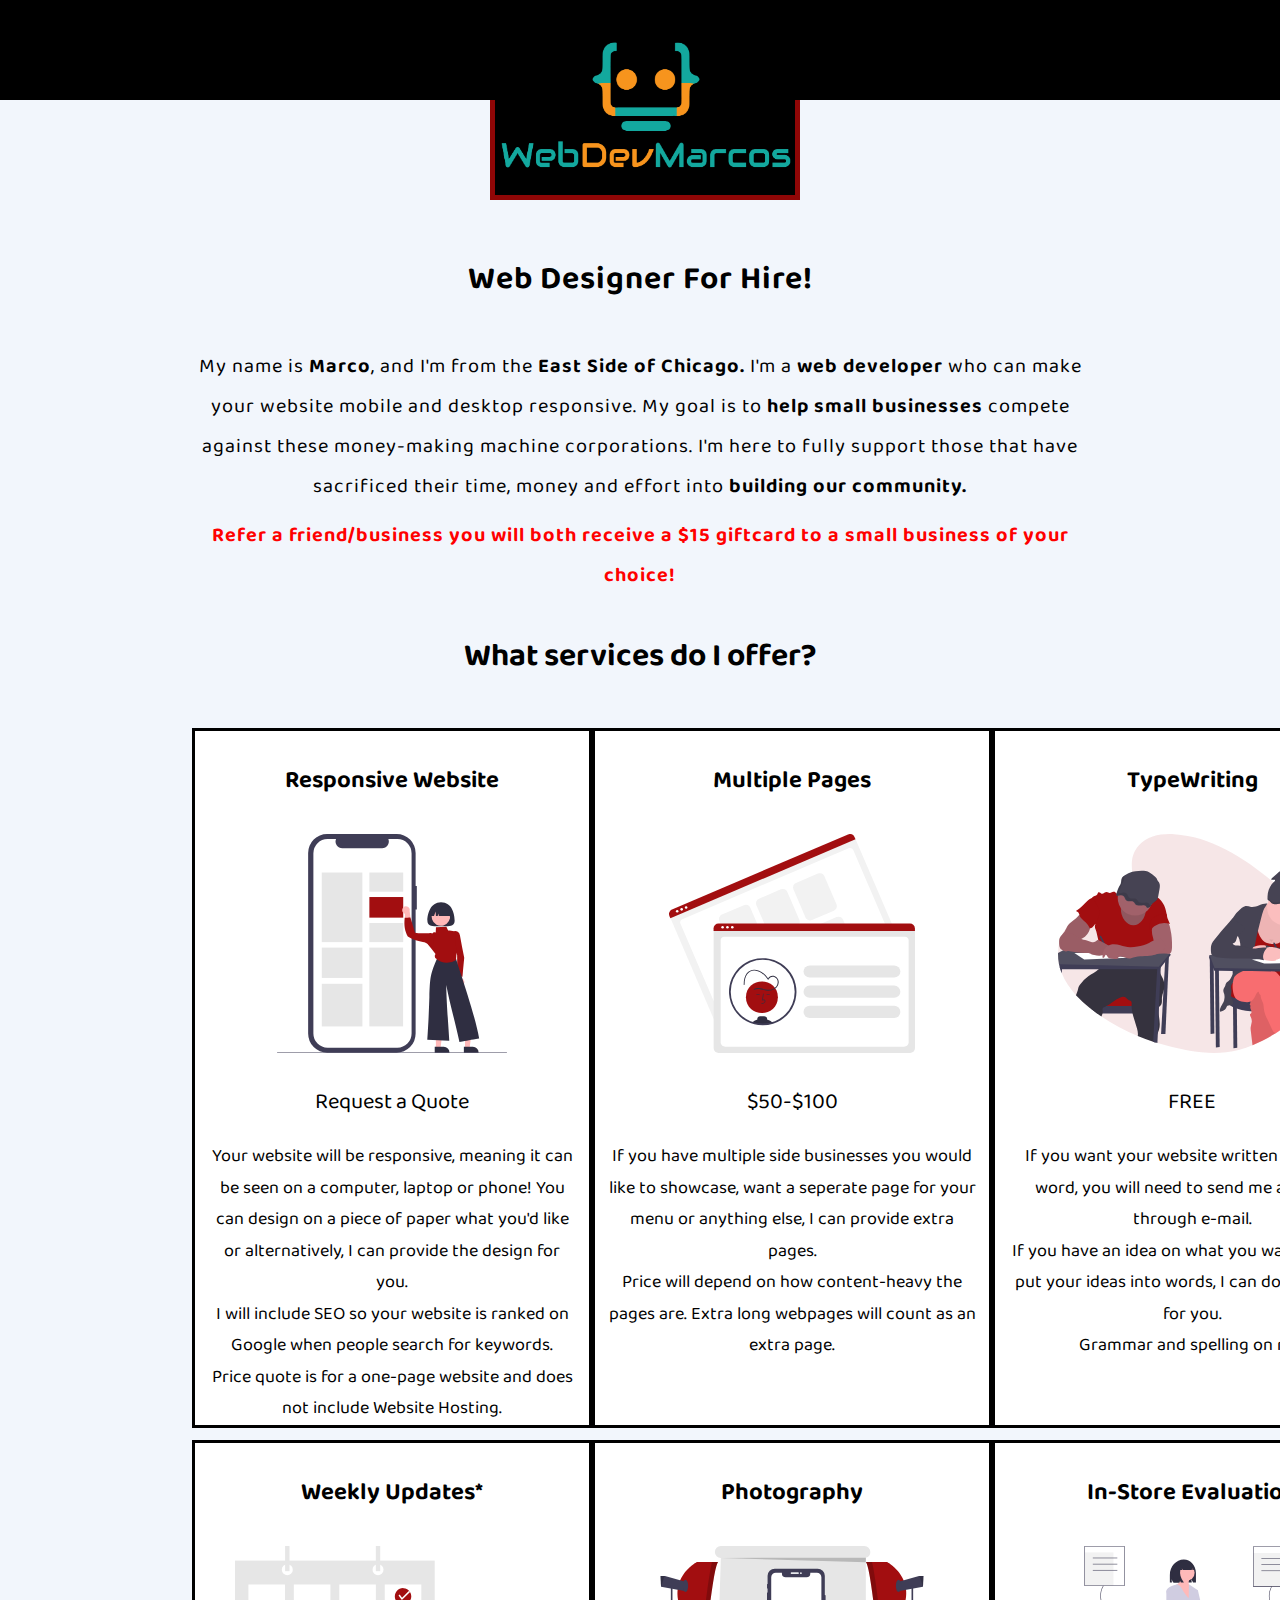
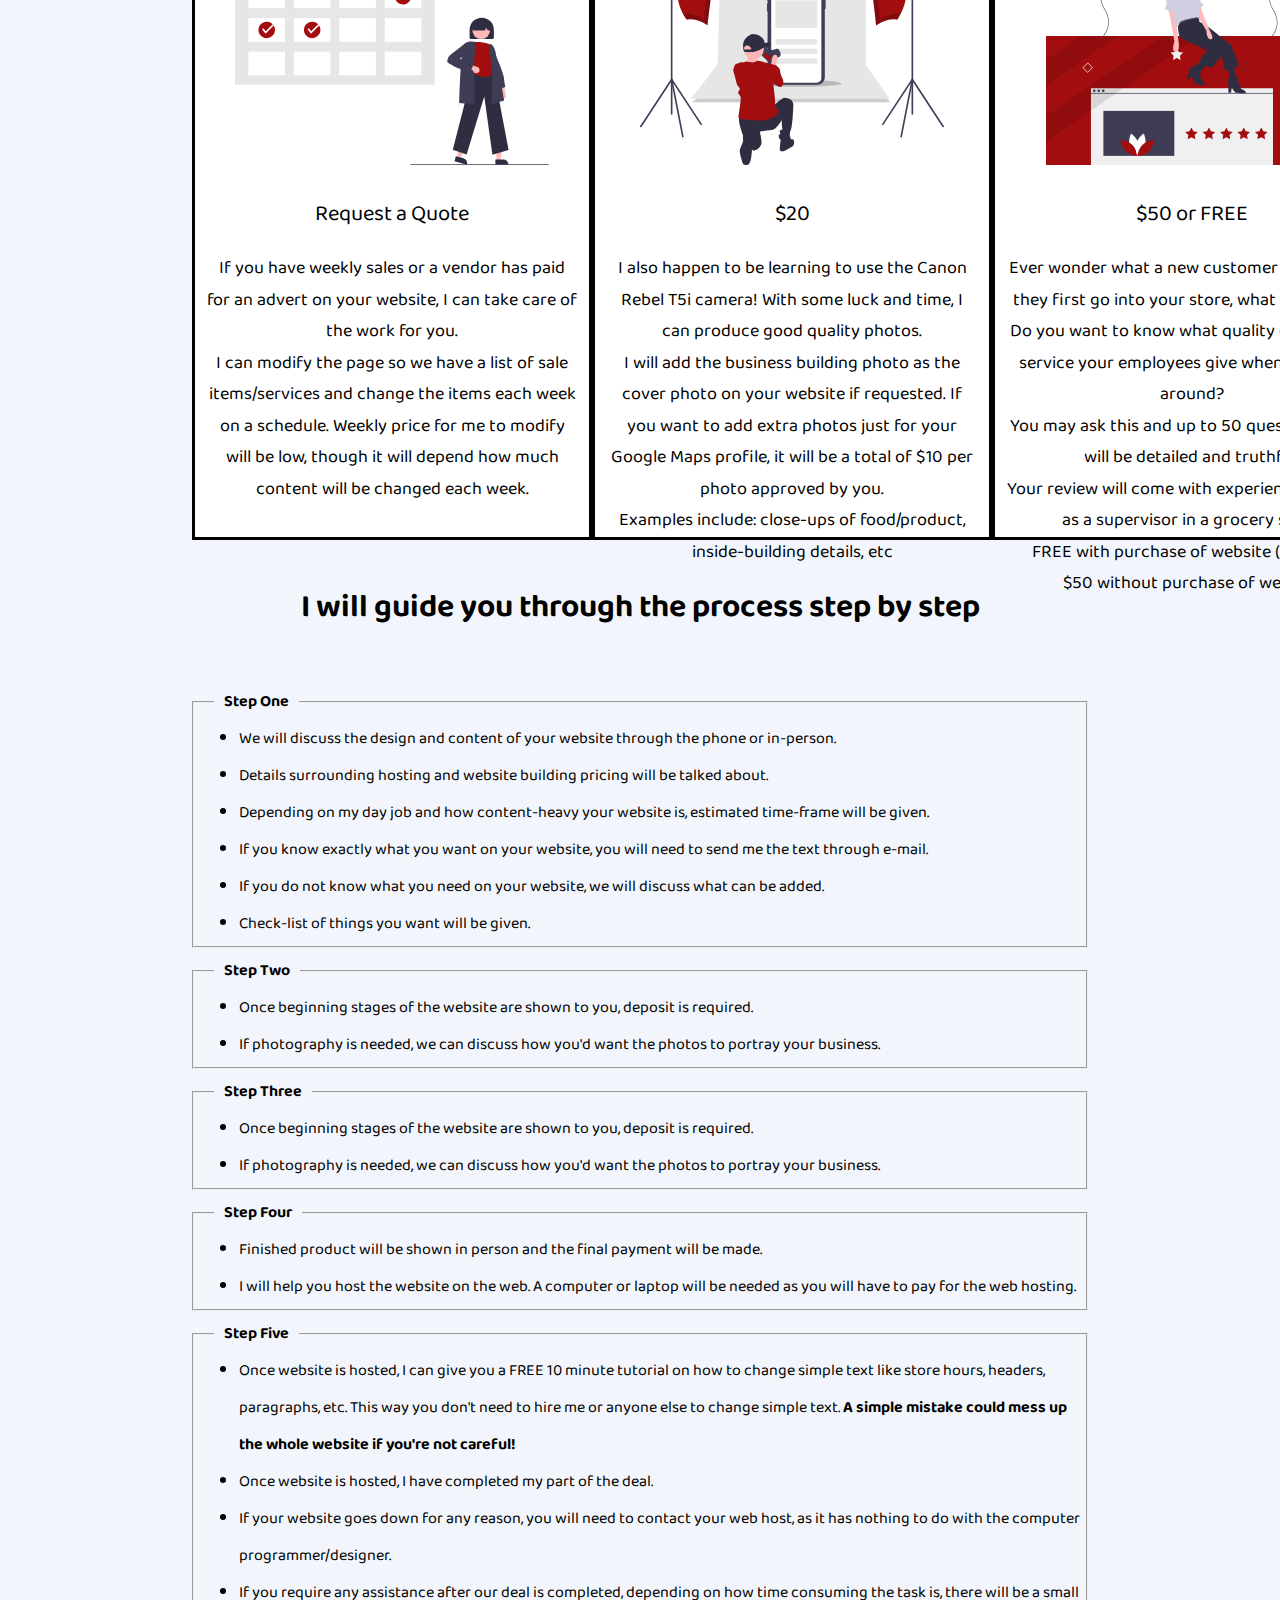
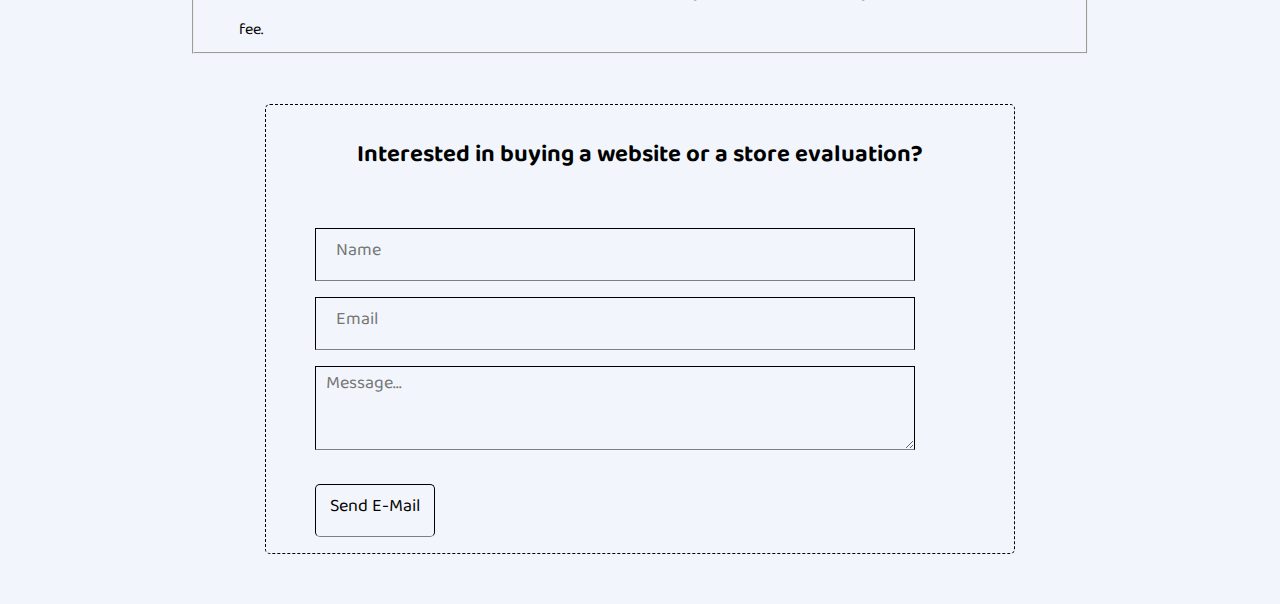
<file: index.html>
<!DOCTYPE html>
<html lang="en">
<head>
    <meta charset="UTF-8">
    <meta http-equiv="X-UA-Compatible" content="IE=edge">
    <meta name="viewport" content="width=device-width, initial-scale=1.0">
    <link rel="stylesheet" href="style.css">
    <link rel="preconnect" href="https://fonts.gstatic.com">
<link href="https://fonts.googleapis.com/css2?family=Baloo+Tammudu+2:wght@500&display=swap" rel="stylesheet">
    <title>Marco's Website</title>
</head>
<body>
    <div id="top-navigation">
    </div>

    <div id="website-content">

 
    <div id="border">
        <img src="newlogo.png" id="logo">
    </div>

    <h1>Web Designer For Hire!</h1>
    <p class="paragraphs">My name is <b>Marco</b>, and I'm from the <b>East Side of Chicago.</b> I'm a <b>web developer</b> who can make your website mobile and desktop responsive. My goal is to <b>help small businesses</b> compete against these money-making machine corporations. I'm here to fully support those that have sacrificed their time, money and effort into <b>building our community.</b></p>

    <p class="paragraphs" id="referal"><b>Refer a friend/business you will both receive a $15 giftcard to a small business of your choice!</b></p>
    <h2>What services do I offer?</h2>

    <section id ="all-these-services">

    </section>

    <h2>I will guide you through the process step by step</h2>
<div id="fieldsetWrapper">

    <fieldset>
        <legend>Step One</legend>
        <ul>
            <li>We will discuss the design and content of your website through the phone or in-person.</li>
            <li>Details surrounding hosting and website building pricing will be talked about.</li>
            <li>Depending on my day job and how content-heavy your website is, estimated time-frame will be given. </li>
            <li>If you know exactly what you want on your website, you will need to send me the text through e-mail.</li>
            <li>If you do not know what you need on your website, we will discuss what can be added.</li>
            <li>Check-list of things you want will be given.</li>
        </ul>
    </fieldset>


    <fieldset>
        <legend>Step Two</legend>
            <ul>
                <li>Once beginning stages of the website are shown to you, deposit is required.</li>
                <li>If photography is needed, we can discuss how you'd want the photos to portray your business. </li>
            </ul>
    </fieldset>


    <fieldset>
        <legend>Step Three</legend>
            <ul>
                <li>Once beginning stages of the website are shown to you, deposit is required.</li>
                <li>If photography is needed, we can discuss how you'd want the photos to portray your business. </li>
            </ul>
    </fieldset>




    <fieldset>
        <legend>Step Four</legend>
            <ul>
                <li>Finished product will be shown in person and the final payment will be made.</li>
                <li>I will help you host the website on the web. A computer or laptop will be needed as you will have to pay for the web hosting.</li>
            </ul>
    </fieldset>




    <fieldset>
        <legend>Step Five</legend>
            <ul>
                <li>Once website is hosted, I can give you a FREE 10 minute tutorial on how to change simple text like store hours, headers, paragraphs, etc. This way you don't need to hire me or anyone else to change simple text. 
                    <b>A simple mistake could mess up the whole website if you're not careful!</b></li>
                    <li>Once website is hosted, I have completed my part of the deal.</li>
                    <li>If your website goes down for any reason, you will need to contact your web host, as it has nothing to do with the computer programmer/designer.</li>
                    <li>If you require any assistance after our deal is completed, depending on how time consuming the task is, there will be a small fee.</li>
            </ul>
    </fieldset>
</div>


<div id="contact-form-wrapper">
    <h3>Interested in buying a website or a store evaluation?</h3>

<div id="contact-form">
    <form id="contact-form" method="post" action="contact-form.php">
        <input name="name" type="text" class="form-control" placeholder="Name" required><br>
        <input name="email" type="email" class="form-control" placeholder="Email" required><br>
        <textarea name="message" class="form-control" placeholder="Message..." row="4" required></textarea><br>
        <input type="submit" class="form-control submit" value="Send E-Mail">
    </form>

</div>
</div>

<script src="app.js"></script>
</body>
</html>
</file>
<file: style.css>
*{
    margin: 0 auto;
    padding: 0;
    box-sizing: border-box;
    font-family: 'Baloo Tammudu 2', cursive;
}

#top-navigation{
    z-index: 1;
    height: 100px;
   background-color: rgb(0, 0, 0);
}
body{
   background-color: #F2F6FC;
}
#website-content{
    width: 70%;
}

#border{
    z-index: 1;
    transform: translate(0px,-100px);
    position: relative;
    height: 150px;
    width: 300px;
    border: 5px solid rgb(0, 0, 0);
}


#border::after{
    z-index: -1;
    content: '';
    display: block;
    position: absolute;
    width: 300px;
    height: 95px;
    top: 95px;
    left: -5px;
    border-left: 5px solid rgb(143, 6, 6);
    border-right: 5px solid rgb(143, 6, 6);
    border-bottom: 5px solid rgb(143, 6, 6);
    background-color: black;

}

#logo{
    z-index: 2;
    height: 350px;
    transform: translate(-170px,-75px);

}

h1{
    text-align: center;
    margin-bottom: 3%;
    letter-spacing: 1px;
}
h2{
    text-align: center;
    font-size: 200%;
    margin-top: 3%;
    margin-bottom: 3%;
}
h3{
    font-size: 150%;
    margin-bottom: 20px;
    margin-top: 28px;
}

.paragraphs{
    font-size: 20px;
    line-height: 200%;
    letter-spacing: 1px;
    text-align: center;
}
#referal{
    color: red;
    padding-top: 1%;
}
.service-paragraphs{
line-height: 175%;
font-size: 18px;
margin-left: 3%;
margin-right: 3%;
}
.service-price{
font-size: 22px;
margin-bottom: 3%;
margin-top: 3%;

}

.service-boxes{
    height: 700px;
    width: 400px;
    cursor: pointer;
    text-align: center;
    background-color: #ffffff;
    border: 3px solid black;
    margin-bottom: 3%;
}
.service-boxes:hover{
border: 3px solid red;

}


img{
    height: 219px;
    margin-left: auto;
    margin-right: auto;

}

#all-these-services{
    display: grid;
    grid-template-columns: repeat(3, 1fr);
    
}

#steps-content{
    display: grid;
    grid-template-columns: 100px 100px;
    grid-template-rows: auto;
    grid-template-areas: 
    "number description";
    column-gap: 10px;
    margin-top: 20px;
    justify-content: center;
    margin-right: 25%;

}

.steps{
    grid-area: number;
    background-color: aqua;
    font-size: 72px;
    height: 100px;
    width: 100px;
    border-radius: 50%;
    text-align: center;
    
  
}

.steps-text{
    grid-area: description;
    width: 650px;
    border: 1px solid red;

}

fieldset legend{
font-weight: bold;
margin-left: 20px;
padding-top: 8px;
padding-left: 10px;
padding-right: 10px;
}
ul{
    margin-left: 5%;
    font-size: 16px;
}

#fieldsetWrapper{
    margin-bottom: 3%;
}



/* Form */
#contact-form-wrapper{
    margin-top: 50px;
    margin-bottom: 50px;
    border: 1px dashed black;
    width: 750px;
    margin-left: auto;
    margin-right: auto;
    border-radius: 5px;
}
#contact-form{
    width: 650px;
    margin-left: auto;
    margin-right: auto;
    padding-top: 10px;

}

.form-control{
    width: 600px;
    background: transparent;
    border: 1px solid black;
    outline: none;
    border-bottom: 1px solid gray;
    color: rgb(2, 2, 2);
    font-size: 18px;
    margin-bottom: 16px;
}
form .submit{
    border-radius: 5px;
    cursor: pointer;
    width: 120px;
    padding: 5px;
}
::placeholder{
    padding-left: 10px;

}
form input{
    padding-top: 5px;
    padding-bottom: 5px;
    padding-left: 10px;
}
h3{
    text-align: center;
}


/* Footer stuff */
</file>
